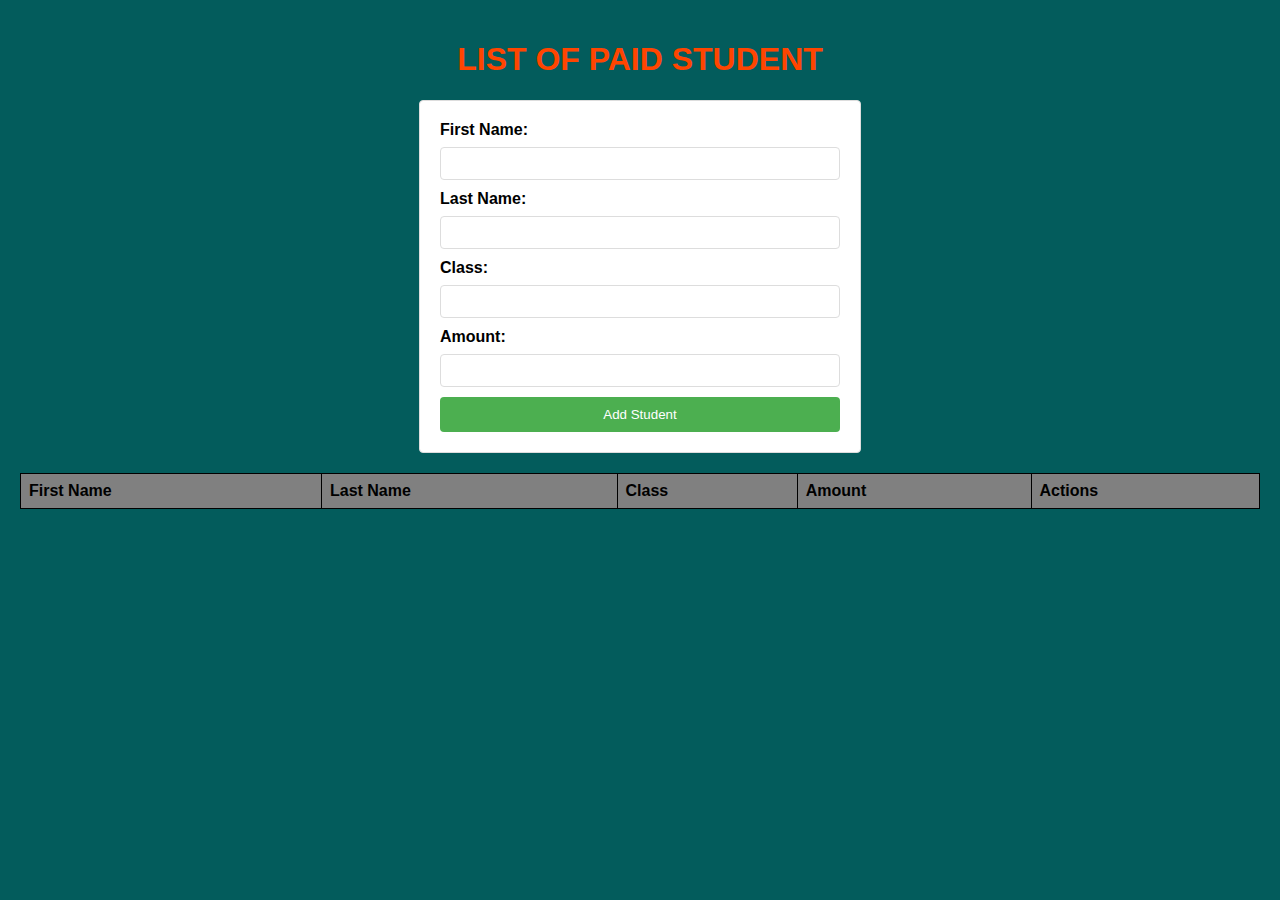
<file: index.html>
<!DOCTYPE html>
<html lang="en">
<head>
    <meta name="viewport" content="width=device-width, initial-scale=1.0">
    <title>Paid School Fees</title>
    <link rel="stylesheet" href="styles.css">
</head>
<body>
    <h1>LIST OF PAID STUDENT</h1>

    <form id="feesForm">
        <label for="firstname">First Name:</label>
        <input type="text" id="firstName" name="firstName" required>

        <label for="lastname">Last Name:</label>
        <input type="text" id="lastName" name="lastName" required>

        <label for="class">Class:</label>
        <input type="text" id="class" name="class" required>

        <label for="amount">Amount:</label>
        <input type="number" id="amount" name="amount" required>

        <button type="submit">Add Student</button>
    </form>

    <table id="feesTable">
        <thead>
            <tr>
                <th>First Name</th>
                <th>Last Name</th>
                <th>Class</th>
                <th>Amount</th>
                <th>Actions</th>
            </tr>
        </thead>
        <tbody>
            <!-- Data will be dynamically inserted here -->
        </tbody>
    </table>
    
    <script src="script.js"></script>
</body>
</html>
</file>
<file: styles.css>
body {
    font-family: Arial, sans-serif;
    background-color: rgb(3, 92, 92);
    margin: 0;
    padding: 20px;
}

h1 {
    text-align: center;
    color: orangered;
}

form {
    display: flex;
    flex-direction: column;
    max-width: 400px;
    margin: 0 auto 20px auto;
    background: #fff;
    padding: 20px;
    border: 1px solid #ddd;
    border-radius: 4px;
}

label {
    margin-bottom: 8px;
    font-weight: bold;
}

input {
    margin-bottom: 10px;
    padding: 8px;
    border: 1px solid #ddd;
    border-radius: 4px;
}

button {
    padding: 10px;
    background-color: #4CAF50;
    color: white;
    border: none;
    border-radius: 4px;
    cursor: pointer;
}

button:hover {
    background-color: #45a049;
}

table {
    width: 100%;
    border-collapse: collapse;
    margin: 20px 0;
}

table, th, td {
    border: 1px solid #000;
}

th, td {
	background-color: gray;
    padding: 8px;
    text-align: left;
}

th {
	color: oranged;
    background-color: #02;
}

.actions {
	background-color: gray;
    display: flex;
    gap: 10px;
}

button.delete {
    background-color: #f44336;
}

button.edit {
    background-color: #ffa500;
}
</file>
